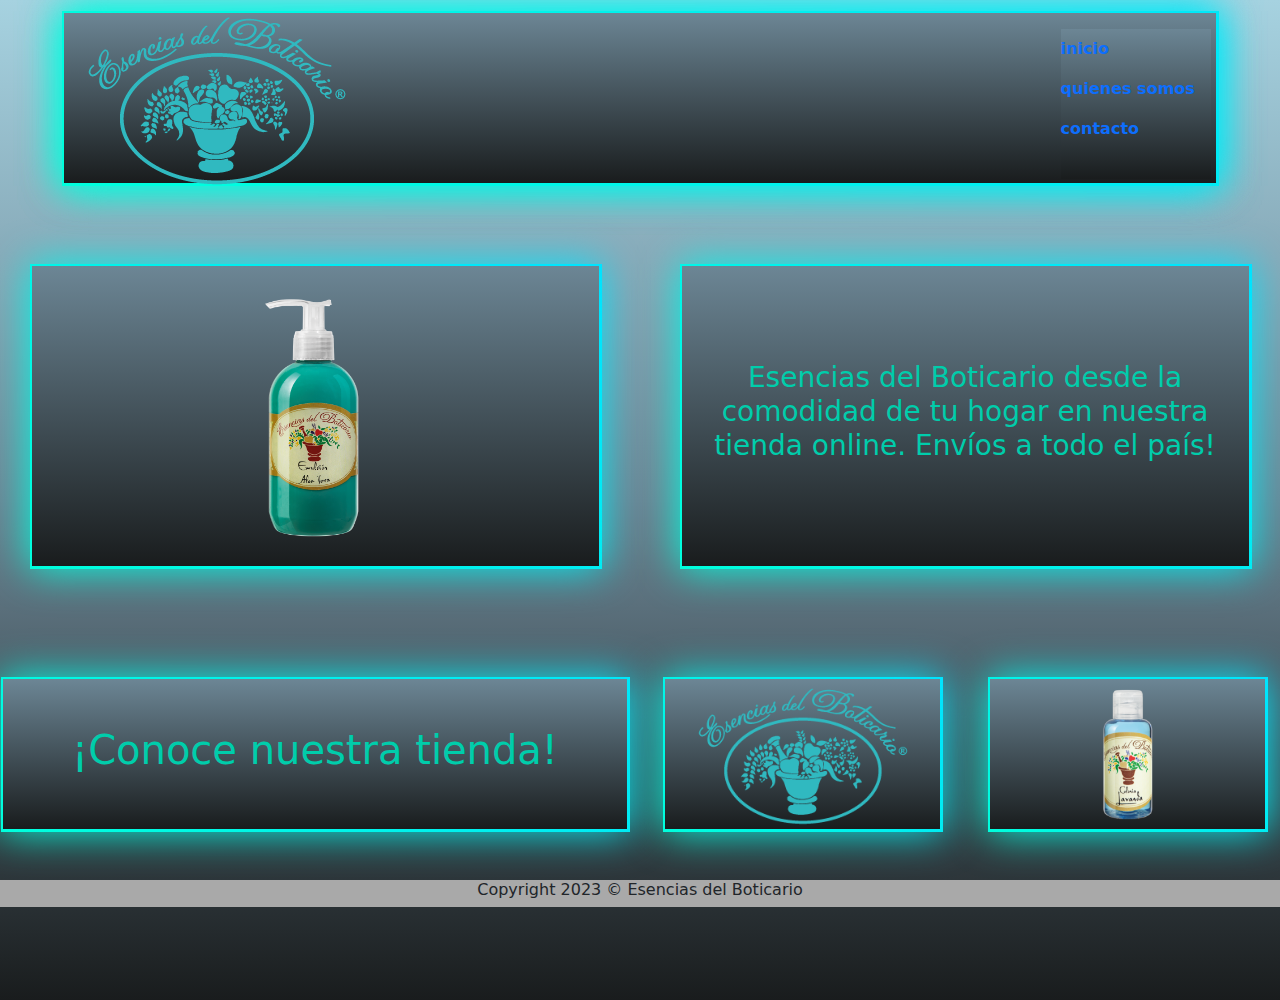
<file: propro/index.html>
<!DOCTYPE html>
<html lang="en">
<head>
    <meta charset="UTF-8">
    <meta http-equiv="X-UA-Compatible" content="IE=edge">
    <meta name="viewport" content="width=device-width, initial-scale=1.0">
    <link rel="stylesheet" type="text/css" href="css/style.css">
   <link rel="stylesheet" href="css/bootstrap.min.css">
    <title>Document</title>
</head>
<body>
    <div class="content"> 
    <nav class="nav glow" ><header class="header glow">
        <a href="#" class="logo">
            <img src="logo1.png" alt="logo de la compañia">

        
        </a>
        <nav class="nav navbar-nav navbar-center">
            <a href="index.html" class="nav-link">inicio</a>
            <a href="presentacion.html" class="nav-link">quienes somos </a>
            <a href="contacto.html" class="nav-link">contacto</a>
        </nav>
        </header>
    </nav>
  <main class="main glow"><br><h3>Esencias del Boticario desde la comodidad de tu hogar en nuestra tienda online. Envíos a todo el país!</h3> </main>
<div class="caja glow" id="sidebar" ><img class="emu" src="emu.png" alt="producto de la empresa"> </div>
<div class="caja1 glow" id="content1"><h1>¡Conoce nuestra tienda!</h1></div>
<div class="caja2 glow" id="content2"><img class="logo" src="logo1.png" alt="logo de la compañia"></div>
<div class="caja3 glow" id="content3"><img class="lavanda" src="lavanda.png" alt="producto de la empresa"></div>
<footer><h6>Copyright 2023 © Esencias del Boticario</h6></footer>
     </div>

     <script src="js/bootstrap.min.js"></script>
</body>
</html>
</file>
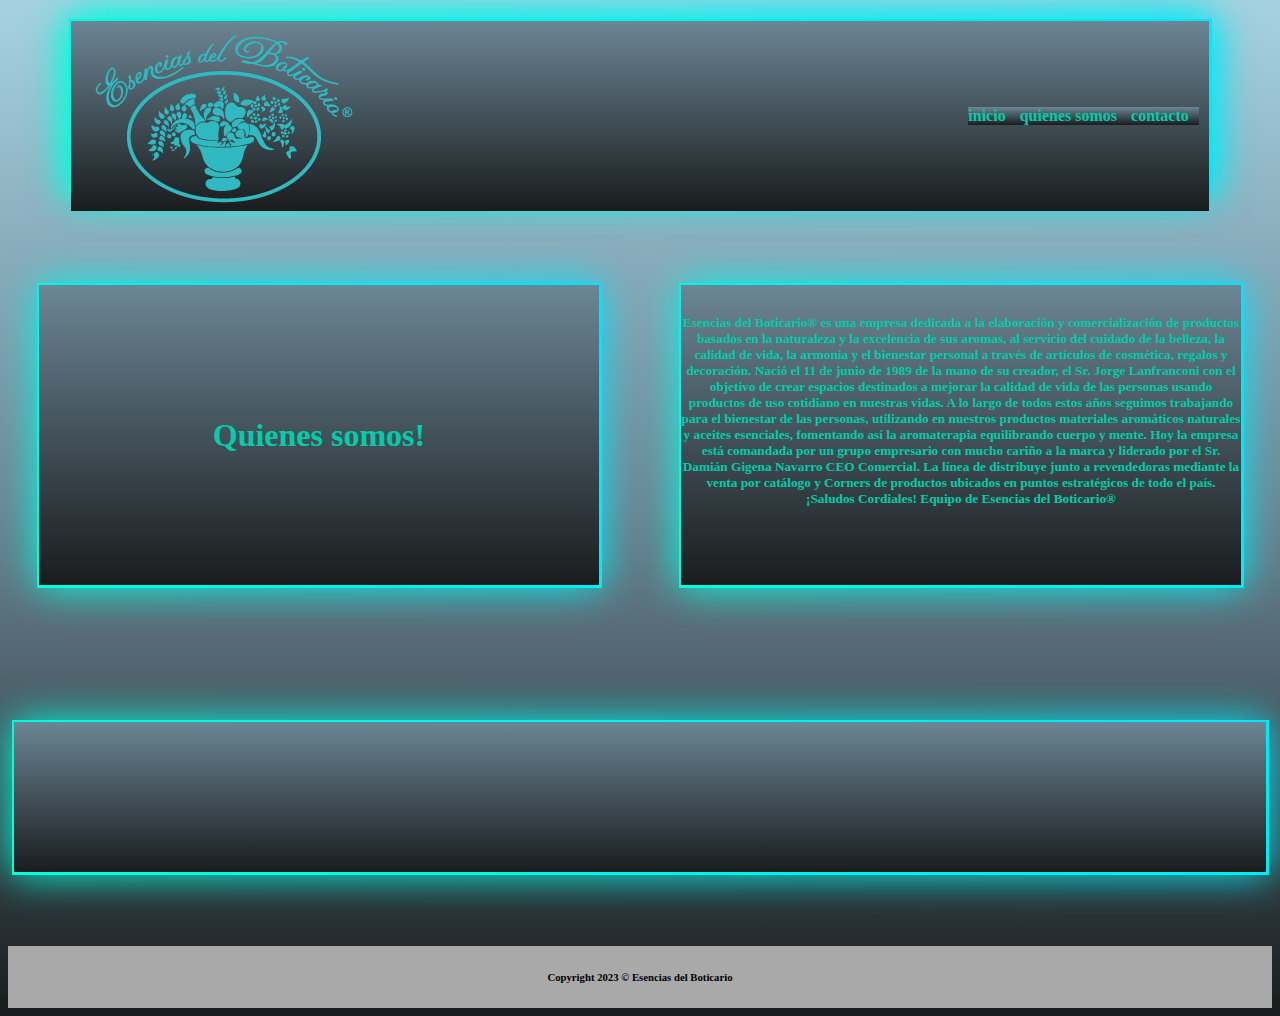
<file: propro/presentacion.html>
<!DOCTYPE html>
<html lang="en">
<head>
    <meta charset="UTF-8">
    <meta http-equiv="X-UA-Compatible" content="IE=edge">
    <meta name="viewport" content="width=device-width, initial-scale=1.0">
    <link rel="stylesheet" type="text/css" href="css/style.css">
   
    <title>Document</title>
</head>
<body>
    <div class="conteiner"> 
   
      <nav class="nav glow" ><header class="header glow">
        <a href="#" class="logo">
            <img src="logo1.png" alt="logo de la compañia">

        
        </a>
        <nav>
            <a href="index.html" class="nav-link">inicio</a>
            <a href="presentacion.html" class="nav-link">quienes somos </a>
            <a href="contacto.html" class="nav-link">contacto</a>
        </nav>
        </header>
    </nav>


    <main class="main glow"><h5 class="mtext">Esencias del Boticario® es una empresa dedicada a la elaboración y comercialización de productos basados en la naturaleza y la excelencia de sus aromas, al servicio del cuidado de la belleza, la calidad de vida, la armonía y el bienestar personal a través de artículos de cosmética, regalos y decoración.
    Nació el 11 de junio de 1989 de la mano de su creador, el Sr. Jorge Lanfranconi con el objetivo de crear espacios destinados a mejorar la calidad de vida de las personas usando productos de uso cotidiano en nuestras vidas.
    A lo largo de todos estos años seguimos trabajando para el bienestar de las personas,  utilizando en nuestros productos materiales aromáticos naturales y aceites esenciales, fomentando así la aromaterapia equilibrando cuerpo y mente.
    Hoy la empresa está comandada por un grupo empresario con mucho cariño a la marca y liderado por el Sr. Damián Gigena Navarro CEO Comercial.
    La línea de distribuye junto a revendedoras mediante la venta por catálogo y Corners de productos ubicados en puntos estratégicos de todo el país.
    ¡Saludos Cordiales! Equipo de Esencias del Boticario®</h5>  </main>
  <div class="caja glow" id="sidebar" ><h1>Quienes somos!</h1><br></div>
  <div class="caja1 glow" id="content1"></div>
  <footer><h6>Copyright 2023 © Esencias del Boticario</h6></footer>
     </div>
</body>
</html>
</file>
<file: propro/css/style.css>
body{
    background:linear-gradient(0deg,#191C1D,#6C8695,#A6D2E0 ) ;
    height: 1000px;
}
h1{
    color: #00CDAB;
}
h3{
    color: #00CDAB;
}
.content{
  height: 700px;
   display: grid;
    grid-template-columns: 1fr 1fr 1fr 1fr ;
    grid-template-rows: 0.8fr 1.5fr 1.2fr 0.2fr ;
    grid-template-areas: 
    
    'nav nav nav nav'
    'sidebar sidebar main main'
    'content1 content1 content2 content3'
    'footer footer footer footer';
    grid-gap: 20px;
}

nav{
    background-color:coral ;
grid-area: nav; 

}
.navbar-nav.navbar-center {
    position: absolute;
    left: 80%;
    transform: translatex(50%);
    height: 150px;
    width: 150px;
}
a{
    text-decoration: none;
    color: #00CDAB;
}

header{
    display: flex;
    justify-content: space-between;
    height: 70px;
    background-color: wheat;
    align-items: center;
    padding: 10px;
    height: 100%;
    background:linear-gradient(0deg,#191C1D,#6C8695 ) ;
}
.logo{
    display: flex;
    align-items: center;
}

.nav a{
    font-weight: 600;
    padding-right: 10px;
 
}
nav a:hover{
    color: darkgray;
}
nav a{
    font-weight: 600;
    padding-right: 10px;
}

nav a:hover{
    color: darkgrey;
}
nav{
background-color:wheat ;
grid-area:nav;
}
main{
background-color: aqua;
grid-area: main;
text-align: center; 
display: flex;
justify-content: center;
align-items: center
}
.mtext{
    color: #00CDAB;
    height: 80%;
}
#sidebar{
background-color: beige;
grid-area: sidebar;
display: flex;
justify-content: center;
align-items: center;

}
.emu{
    height: 280px;
}
#content1{
background-color: cadetblue;
grid-area: content1;
display: flex;
justify-content: center;
align-items: center
}
#content2{
    background-color: chartreuse;
    grid-area:content2 ; 
    display: flex;
justify-content: center;
align-items: center
}
.logo{
    height: 230px;
}
#content3{
    background-color: darkgoldenrod;
    grid: content3 ; 
    display: flex;
    justify-content: center;
    align-items: center
}
.lavanda{
    height: 200px;
    width: 150px;
}
footer{
    background-color: darkgray;
    grid-area:footer ; 
    display: flex;
justify-content: center;
align-items: center;

}
@media only screen and (max-width:550px){

.content{
    grid-template-columns: 1fr ;
    grid-template-rows: 2fr 0.4fr 2.5fr 1.2fr 1.2fr 1.2fr 0.4fr;

    grid-template-areas: 
    'nav'
    'sidebar'
    'main'
    'content1'
    'content2'
    'content3'
    'footer';
height: 1000px;


.navbar-nav.navbar-center {
    position: absolute;
    left: 50%;
    transform: translatex(50%);
    height: 150px;
    width: 150px;
}
}
}
/*presentacion*/

.conteiner{
    height: 1000px;
     display: grid;
      grid-template-columns: 1fr 1fr 1fr 1fr ;
      grid-template-rows: 1.3fr 3fr 6fr 0.2fr ;
      grid-template-areas: 
      
      'nav nav nav nav'
      'sidebar sidebar main main'
      'content1 content1 content1 content1'
      'footer footer footer footer';
      grid-gap: 20px;
  }
  
    @media only screen and (min-width:551px) and (max-width:990px){
        .conteiner{
            grid-template-columns: 1fr ;
            grid-template-rows: 2fr 0.4fr 2.5fr 1.2fr 1.2fr 1.2fr 0.4fr;
        
            grid-template-areas: 
            'nav'
            'sidebar'
            'main'
            'main'
            'main'
            'content1'
            'footer';
        height: 100%;
    
        }
}
  nav{
    
grid-area: nav; 
background:linear-gradient(0deg,#191C1D,#6C8695 ) ;
background-color: skyblue;


}
main{
background-color: aqua;
grid-area: main; 
position: relative;
margin: 10% auto;
width: 90%;
height: 300px;
background:linear-gradient(0deg,#191C1D,#6C8695 ) ;
}

.caja{
position: relative;
margin: 10% auto;
width: 90%;
height: 300px;
background:linear-gradient(0deg,#191C1D,#6C8695 ) ;
}
.glow::before , .glow::after{
    content: '';
    position: absolute;
left: -2px;
top: -2px;

background: linear-gradient(45deg,#00FFDC,#00E4FF,#009EFF,#0032FF);
background-size: 400%;
width: calc(100% + 5px);
height: calc(100% + 5px);
z-index: -1;

animation: animTest 20s linear infinite;
}
@keyframes animTest{
0%{
background-position: 0 0;
}
50%{
    background-position: 400% 0;
}
100%{
    background-position: 0 0;
}
}
.glow::after{
    filter: blur(20px);
}

#sidebar1{
    background-color: beige;
    grid-area: sidebar; 
    }
    #conteiner1{
    background-color: cadetblue;
    grid-area: content1; 
    }
 
    .caja1{
        position: relative;
        margin:  auto;
        width: 99%;
        height: 150px;
        background:linear-gradient(0deg,#191C1D,#6C8695 ) ;
        }
        .caja2{
            position: relative;
            margin: 10% auto;
            width: 90%;
            height: 150px;
            background:linear-gradient(0deg,#191C1D,#6C8695 ) ;
            }
            .caja3{
                position: relative;
                margin: 10% auto;
                width: 90%;
                height: 150px;
                background:linear-gradient(0deg,#191C1D,#6C8695) ;
                }
                .nav {
                    position: relative;
                    margin:1% auto;
                    width: 90%;
                    height: 170px;
                    background:linear-gradient(0deg,#191C1D,#6C8695 ) ;
                    }
</file>
